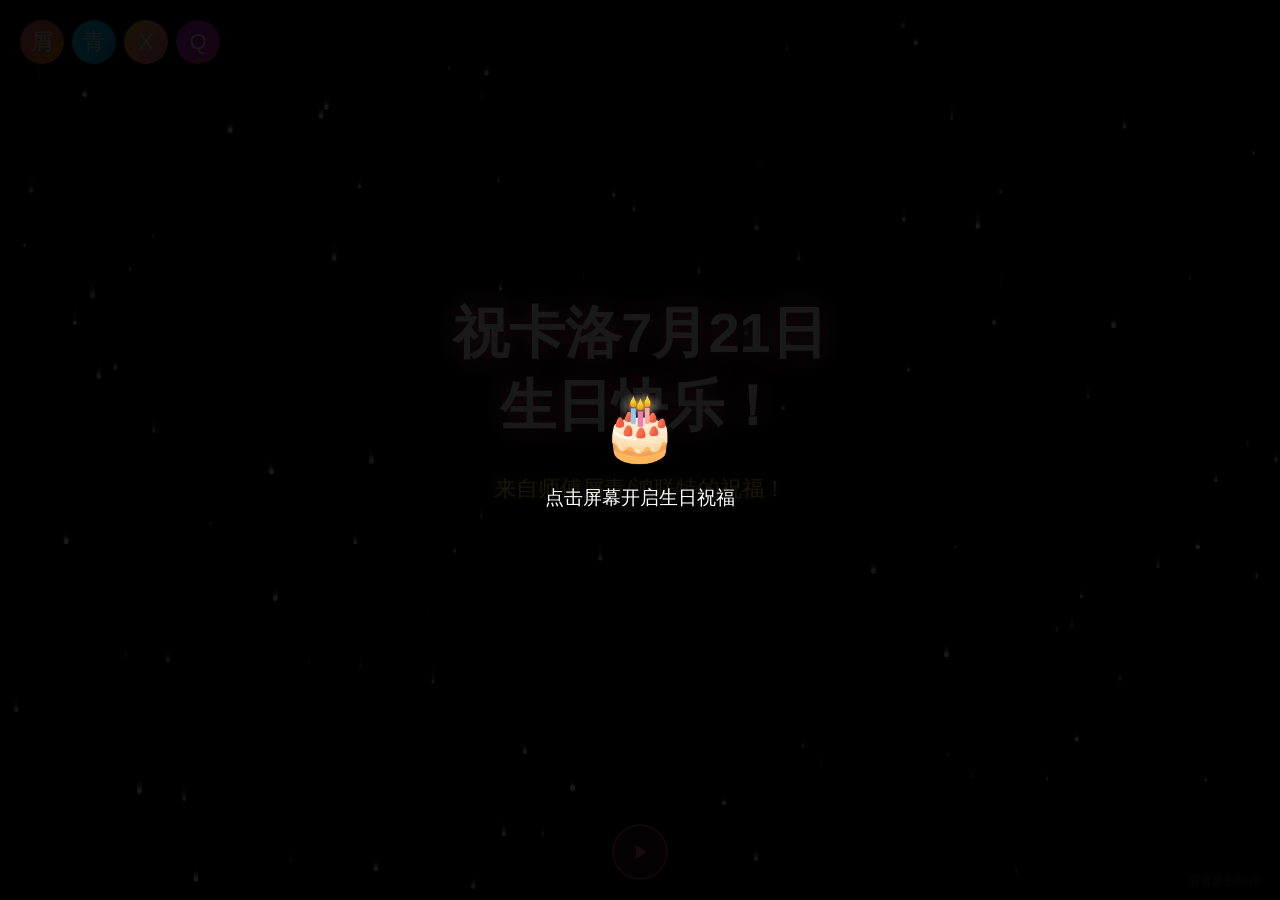
<file: play3/index.html>
<!DOCTYPE html>
<html lang="zh-CN">
<head>
<meta charset="UTF-8" />
<meta name="viewport" content="width=device-width, initial-scale=1.0, maximum-scale=1.0, user-scalable=no, viewport-fit=cover" />
<title>祝卡洛7月21日生日快乐！</title>
<style>
  * { margin: 0; padding: 0; box-sizing: border-box; }
  html, body { width: 100%; height: 100%; overflow: hidden; background: #000; font-family: 'PingFang SC', 'Microsoft YaHei', sans-serif; }

  #canvas { position: fixed; inset: 0; width: 100%; height: 100%; z-index: 1; }

  #content { position: fixed; inset: 0; z-index: 2; display: flex; flex-direction: column; align-items: center; justify-content: center; padding: 20px; text-align: center; }

  #title { font-size: 2.5rem; font-weight: bold; color: #fff; margin-bottom: 30px; text-shadow: 0 0 20px rgba(255,100,150,0.8), 0 0 40px rgba(255,100,150,0.5); line-height: 1.3; }

  .subtitle { font-size: 1.1rem; color: #ffd24a; margin-bottom: 15px; text-shadow: 0 0 15px rgba(255,210,74,0.6); }

  #message { font-size: 1rem; color: #a0e0ff; line-height: 1.8; max-width: 600px; text-shadow: 0 0 10px rgba(160,224,255,0.5); }

  .char { opacity: 0; transition: opacity 0.3s; }

  #music-btn { position: fixed; bottom: max(20px, env(safe-area-inset-bottom)); left: 50%; transform: translateX(-50%); z-index: 3; background: rgba(255,100,150,0.2); border: 2px solid rgba(255,100,150,0.6); border-radius: 50%; width: 56px; height: 56px; display: flex; align-items: center; justify-content: center; cursor: pointer; transition: all 0.3s; }
  #music-btn:hover { transform: translateX(-50%) scale(1.1); background: rgba(255,100,150,0.3); }
  #music-btn:active { transform: translateX(-50%) scale(0.95); }

  .music-icon { width: 24px; height: 24px; fill: #ff6496; }

  #footer { position: fixed; bottom: max(10px, env(safe-area-inset-bottom)); right: 20px; z-index: 3; font-size: 0.75rem; color: rgba(255,255,255,0.3); }

  #click-hint { position: fixed; inset: 0; z-index: 4; display: flex; flex-direction: column; align-items: center; justify-content: center; background: rgba(0,0,0,0.9); color: #fff; font-size: 1.2rem; }
  #click-hint.hidden { display: none; }
  #click-hint .hint-icon { font-size: 4rem; margin-bottom: 20px; animation: pulse 1.5s ease-in-out infinite; }
  @keyframes pulse { 0%,100% { opacity: 0.4; transform: scale(0.95); } 50% { opacity: 1; transform: scale(1.05); } }

  #characters { position: fixed; top: 20px; left: 20px; z-index: 2; display: flex; gap: 8px; flex-wrap: wrap; }
  .char-icon { width: 36px; height: 36px; border-radius: 50%; display: flex; align-items: center; justify-content: center; font-size: 18px; animation: float 3s ease-in-out infinite; }
  .char-icon:nth-child(odd) { animation-delay: 0.5s; }
  @keyframes float { 0%,100% { transform: translateY(0); } 50% { transform: translateY(-8px); } }

  @media (max-width: 480px) {
    #title { font-size: 1.6rem; }
    .subtitle { font-size: 0.9rem; }
    #message { font-size: 0.85rem; }
    .char-icon { width: 28px; height: 28px; font-size: 14px; }
    #music-btn { width: 48px; height: 48px; }
    .music-icon { width: 20px; height: 20px; }
  }
  @media (min-width: 768px) {
    #title { font-size: 3.5rem; }
    .subtitle { font-size: 1.4rem; }
    #message { font-size: 1.2rem; }
    .char-icon { width: 44px; height: 44px; font-size: 22px; }
  }
</style>
</head>
<body>

<div id="click-hint">
  <div class="hint-icon">🎂</div>
  <div>点击屏幕开启生日祝福</div>
</div>

<canvas id="canvas"></canvas>

<div id="characters" class="hidden">
  <div class="char-icon" style="background:linear-gradient(135deg,#ff6496,#ff8c00);color:#fff;">屑</div>
  <div class="char-icon" style="background:linear-gradient(135deg,#00f0ff,#00b3ff);color:#fff;">青</div>
  <div class="char-icon" style="background:linear-gradient(135deg,#ffd24a,#ff6496);color:#fff;">X</div>
  <div class="char-icon" style="background:linear-gradient(135deg,#b026ff,#ff2d95);color:#fff;">Q</div>
</div>

<div id="content">
  <div id="title">祝卡洛7月21日<br>生日快乐！</div>
  <div class="subtitle">来自师傅屑青/鸿联特的祝福！</div>
  <div id="message">
    <div><span class="char">生</span><span class="char">辰</span><span class="char">大</span><span class="char">喜</span><span class="char">！</span><span class="char">愿</span><span class="char">你</span><span class="char">脑</span><span class="char">洞</span><span class="char">常</span><span class="char">开</span><span class="char">，</span><span class="char">操</span><span class="char">作</span><span class="char">不</span><span class="char">拉</span><span class="char">胯</span><span class="char">，</span><span class="char">好</span><span class="char">运</span><span class="char">常</span><span class="char">驻</span><span class="char">，</span><span class="char">岁</span><span class="char">岁</span><span class="char">开</span><span class="char">开</span><span class="char">心</span><span class="char">心</span><span class="char">。</span></div>
    <div style="margin-top: 15px;"><span class="char">屑</span><span class="char">家</span><span class="char">庄</span><span class="char">全</span><span class="char">员</span><span class="char">祝</span><span class="char">你</span><span class="char">画</span><span class="char">画</span><span class="char">顺</span><span class="char">利</span><span class="char">、</span><span class="char">万</span><span class="char">事</span><span class="char">顺</span><span class="char">心</span><span class="char">！</span></div>
  </div>
</div>

<div id="music-btn" class="hidden">
  <svg id="music-icon" class="music-icon" viewBox="0 0 24 24">
    <path d="M8 5v14l11-7z"/>
  </svg>
</div>

<div id="footer">屑青原创制作</div>

<script>
const canvas = document.getElementById('canvas');
const ctx = canvas.getContext('2d');
let W = 0, H = 0;

function resize() {
  W = window.innerWidth;
  H = window.innerHeight;
  canvas.width = W;
  canvas.height = H;
}
window.addEventListener('resize', resize);
resize();

let fireworks = [];
let particles = [];

class Firework {
  constructor() {
    this.x = Math.random() * W;
    this.y = H;
    this.targetY = Math.random() * (H * 0.5) + 50;
    this.speed = Math.random() * 8 + 10;
    this.angle = -Math.PI / 2 + (Math.random() - 0.5) * 0.3;
    this.vx = Math.cos(this.angle) * this.speed;
    this.vy = Math.sin(this.angle) * this.speed;
    this.hue = Math.random() * 360;
    this.trail = [];
    this.exploded = false;
  }
  update() {
    this.trail.push({ x: this.x, y: this.y });
    if (this.trail.length > 20) this.trail.shift();
    this.x += this.vx;
    this.y += this.vy;
    this.vy += 0.15;
    if (this.vy >= 0 || this.y <= this.targetY) {
      this.explode();
      this.exploded = true;
    }
  }
  explode() {
    const count = Math.floor(Math.random() * 60) + 80;
    for (let i = 0; i < count; i++) {
      particles.push(new Particle(this.x, this.y, this.hue));
    }
  }
  draw() {
    ctx.beginPath();
    for (let i = 0; i < this.trail.length; i++) {
      const p = this.trail[i];
      ctx.globalAlpha = i / this.trail.length * 0.8;
      ctx.lineTo(p.x, p.y);
    }
    ctx.strokeStyle = `hsl(${this.hue}, 100%, 60%)`;
    ctx.lineWidth = 3;
    ctx.stroke();
    ctx.globalAlpha = 1;
    ctx.beginPath();
    ctx.arc(this.x, this.y, 4, 0, Math.PI * 2);
    ctx.fillStyle = `hsl(${this.hue}, 100%, 70%)`;
    ctx.fill();
  }
}

class Particle {
  constructor(x, y, hue) {
    this.x = x;
    this.y = y;
    const angle = Math.random() * Math.PI * 2;
    const speed = Math.random() * 6 + 2;
    this.vx = Math.cos(angle) * speed;
    this.vy = Math.sin(angle) * speed;
    this.hue = hue + (Math.random() - 0.5) * 60;
    this.life = 1;
    this.decay = Math.random() * 0.02 + 0.015;
    this.gravity = 0.05;
  }
  update() {
    this.x += this.vx;
    this.y += this.vy;
    this.vy += this.gravity;
    this.vx *= 0.96;
    this.vy *= 0.96;
    this.life -= this.decay;
  }
  draw() {
    ctx.globalAlpha = this.life;
    ctx.beginPath();
    ctx.arc(this.x, this.y, 2, 0, Math.PI * 2);
    ctx.fillStyle = `hsl(${this.hue}, 100%, 60%)`;
    ctx.fill();
    ctx.shadowBlur = 10;
    ctx.shadowColor = `hsl(${this.hue}, 100%, 60%)`;
    ctx.beginPath();
    ctx.arc(this.x, this.y, 1.5, 0, Math.PI * 2);
    ctx.fillStyle = '#fff';
    ctx.fill();
    ctx.shadowBlur = 0;
    ctx.globalAlpha = 1;
  }
}

class Star {
  constructor() {
    this.reset();
  }
  reset() {
    this.x = Math.random() * W;
    this.y = Math.random() * H;
    this.r = Math.random() * 2 + 0.5;
    this.speed = Math.random() * 0.5 + 0.2;
    this.twinkle = Math.random() * Math.PI * 2;
  }
  update() {
    this.y += this.speed;
    this.twinkle += 0.05;
    if (this.y > H) this.reset();
  }
  draw() {
    const alpha = 0.3 + Math.sin(this.twinkle) * 0.4;
    ctx.globalAlpha = alpha;
    ctx.beginPath();
    ctx.arc(this.x, this.y, this.r, 0, Math.PI * 2);
    ctx.fillStyle = '#fff';
    ctx.fill();
    ctx.globalAlpha = 1;
  }
}

let stars = [];
for (let i = 0; i < 100; i++) stars.push(new Star());

let fireworkTimer = 0;
let nextFirework = 500;

function animate() {
  requestAnimationFrame(animate);
  ctx.fillStyle = 'rgba(0,0,0,0.15)';
  ctx.fillRect(0, 0, W, H);

  for (const s of stars) { s.update(); s.draw(); }

  if (Math.random() < 0.02 || fireworkTimer >= nextFirework) {
    fireworks.push(new Firework());
    fireworkTimer = 0;
    nextFirework = Math.random() * 1000 + 500;
  }
  fireworkTimer++;

  for (let i = fireworks.length - 1; i >= 0; i--) {
    fireworks[i].update();
    fireworks[i].draw();
    if (fireworks[i].exploded) fireworks.splice(i, 1);
  }

  for (let i = particles.length - 1; i >= 0; i--) {
    particles[i].update();
    particles[i].draw();
    if (particles[i].life <= 0) particles.splice(i, 1);
  }
}

let audioCtx = null;
let isPlaying = false;

const HAPPY_BIRTHDAY = [
  { note: 60, dur: 0.5 }, { note: 60, dur: 0.5 }, { note: 62, dur: 1 }, { note: 60, dur: 1 }, { note: 65, dur: 1 }, { note: 64, dur: 2 },
  { note: 60, dur: 0.5 }, { note: 60, dur: 0.5 }, { note: 62, dur: 1 }, { note: 60, dur: 1 }, { note: 67, dur: 1 }, { note: 65, dur: 2 },
  { note: 60, dur: 0.5 }, { note: 60, dur: 0.5 }, { note: 72, dur: 1 }, { note: 69, dur: 1 }, { note: 65, dur: 1 }, { note: 64, dur: 1 }, { note: 62, dur: 2 },
  { note: 64, dur: 0.5 }, { note: 64, dur: 0.5 }, { note: 62, dur: 1 }, { note: 60, dur: 1 }, { note: 62, dur: 1 }, { note: 64, dur: 2 }, { note: 65, dur: 2 },
];

function playMusic() {
  if (!audioCtx) {
    audioCtx = new (window.AudioContext || window.webkitAudioContext)();
  }
  if (audioCtx.state === 'suspended') {
    audioCtx.resume();
  }

  let time = audioCtx.currentTime;
  HAPPY_BIRTHDAY.forEach(n => {
    playNote(n.note, time, n.dur);
    time += n.dur;
  });
  isPlaying = true;
  updateMusicIcon();
}

function playNote(note, time, duration) {
  const osc = audioCtx.createOscillator();
  const gain = audioCtx.createGain();
  osc.connect(gain);
  gain.connect(audioCtx.destination);
  osc.type = 'sine';
  osc.frequency.value = 440 * Math.pow(2, (note - 69) / 12);
  gain.gain.setValueAtTime(0, time);
  gain.gain.linearRampToValueAtTime(0.3, time + 0.05);
  gain.gain.linearRampToValueAtTime(0, time + duration - 0.05);
  osc.start(time);
  osc.stop(time + duration);
}

function toggleMusic() {
  if (isPlaying) {
    if (audioCtx) {
      audioCtx.close();
      audioCtx = null;
    }
    isPlaying = false;
  } else {
    playMusic();
  }
  updateMusicIcon();
}

function updateMusicIcon() {
  const icon = document.getElementById('music-icon');
  if (isPlaying) {
    icon.innerHTML = '<rect x="6" y="4" width="4" height="16"/><rect x="14" y="4" width="4" height="16"/>';
  } else {
    icon.innerHTML = '<path d="M8 5v14l11-7z"/>';
  }
}

function typeWriter() {
  const chars = document.querySelectorAll('.char');
  let i = 0;
  const type = () => {
    if (i < chars.length) {
      chars[i].style.opacity = 1;
      i++;
      setTimeout(type, Math.random() * 50 + 30);
    }
  };
  setTimeout(type, 500);
}

function init() {
  document.getElementById('click-hint').classList.add('hidden');
  document.getElementById('characters').classList.remove('hidden');
  document.getElementById('music-btn').classList.remove('hidden');
  typeWriter();
  playMusic();
}

document.addEventListener('click', () => {
  if (document.getElementById('click-hint').classList.contains('hidden')) return;
  init();
});

document.getElementById('music-btn').addEventListener('click', (e) => {
  e.stopPropagation();
  toggleMusic();
});

animate();
</script>
</body>
</html>
</file>
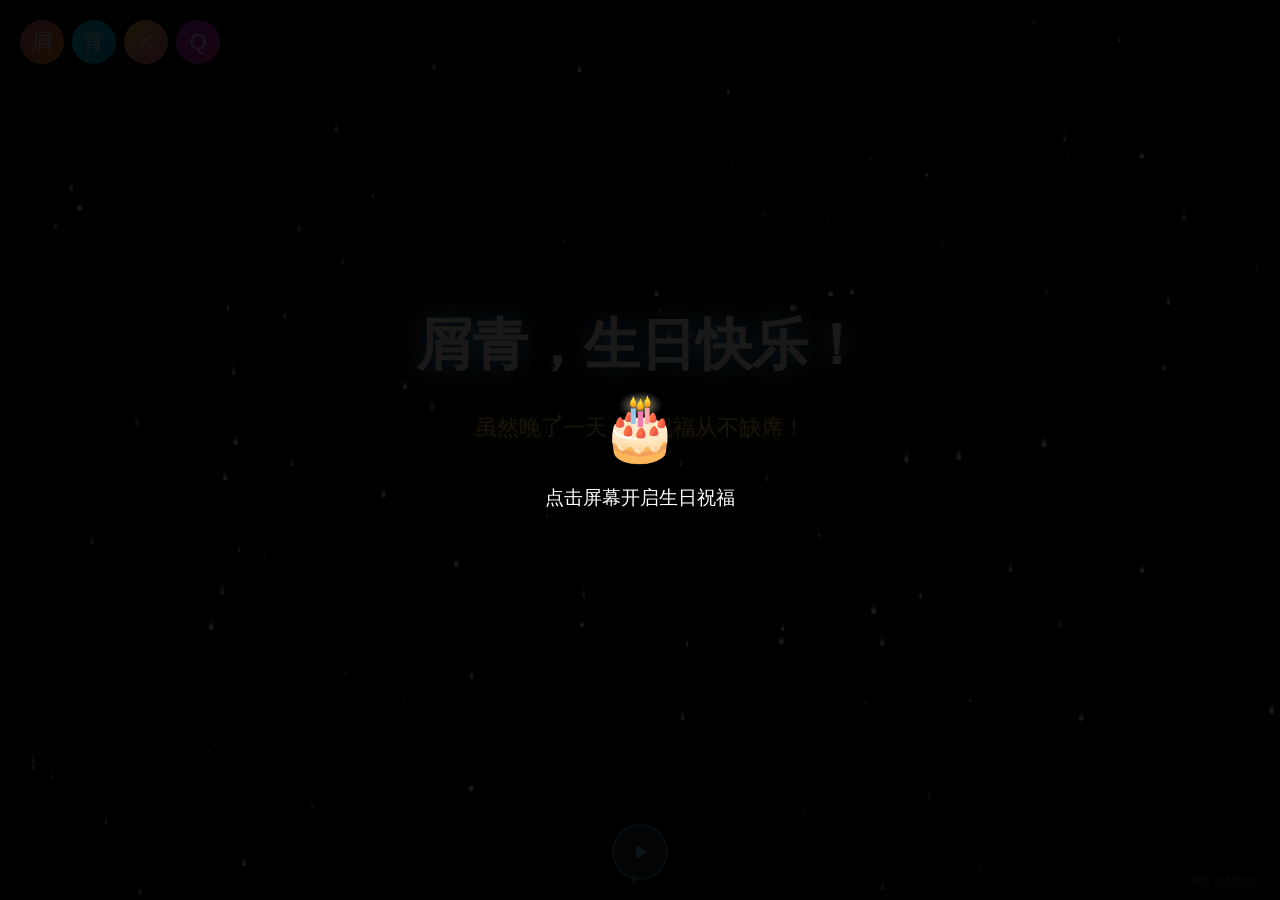
<file: play3/index-forxq.html>
<!DOCTYPE html>
<html lang="zh-CN">
<head>
<meta charset="UTF-8" />
<meta name="viewport" content="width=device-width, initial-scale=1.0, maximum-scale=1.0, user-scalable=no, viewport-fit=cover" />
<title>屑青，生日快乐！</title>
<style>
  * { margin: 0; padding: 0; box-sizing: border-box; }
  html, body { width: 100%; height: 100%; overflow: hidden; background: #000; font-family: 'PingFang SC', 'Microsoft YaHei', sans-serif; }

  #canvas { position: fixed; inset: 0; width: 100%; height: 100%; z-index: 1; }

  #content { position: fixed; inset: 0; z-index: 2; display: flex; flex-direction: column; align-items: center; justify-content: center; padding: 20px; text-align: center; }

  #title { font-size: 2.5rem; font-weight: bold; color: #fff; margin-bottom: 30px; text-shadow: 0 0 20px rgba(100,200,255,0.8), 0 0 40px rgba(100,200,255,0.5); line-height: 1.3; }

  .subtitle { font-size: 1.1rem; color: #ffd24a; margin-bottom: 15px; text-shadow: 0 0 15px rgba(255,210,74,0.6); }

  #message { font-size: 1rem; color: #b0ffc0; line-height: 1.8; max-width: 600px; text-shadow: 0 0 10px rgba(176,255,192,0.5); }

  .char { opacity: 0; transition: opacity 0.3s; }

  #music-btn { position: fixed; bottom: max(20px, env(safe-area-inset-bottom)); left: 50%; transform: translateX(-50%); z-index: 3; background: rgba(100,200,255,0.2); border: 2px solid rgba(100,200,255,0.6); border-radius: 50%; width: 56px; height: 56px; display: flex; align-items: center; justify-content: center; cursor: pointer; transition: all 0.3s; }
  #music-btn:hover { transform: translateX(-50%) scale(1.1); background: rgba(100,200,255,0.3); }
  #music-btn:active { transform: translateX(-50%) scale(0.95); }

  .music-icon { width: 24px; height: 24px; fill: #64c8ff; }

  #footer { position: fixed; bottom: max(10px, env(safe-area-inset-bottom)); right: 20px; z-index: 3; font-size: 0.75rem; color: rgba(255,255,255,0.3); }

  #click-hint { position: fixed; inset: 0; z-index: 4; display: flex; flex-direction: column; align-items: center; justify-content: center; background: rgba(0,0,0,0.9); color: #fff; font-size: 1.2rem; }
  #click-hint.hidden { display: none; }
  #click-hint .hint-icon { font-size: 4rem; margin-bottom: 20px; animation: pulse 1.5s ease-in-out infinite; }
  @keyframes pulse { 0%,100% { opacity: 0.4; transform: scale(0.95); } 50% { opacity: 1; transform: scale(1.05); } }

  #characters { position: fixed; top: 20px; left: 20px; z-index: 2; display: flex; gap: 8px; flex-wrap: wrap; }
  .char-icon { width: 36px; height: 36px; border-radius: 50%; display: flex; align-items: center; justify-content: center; font-size: 18px; animation: float 3s ease-in-out infinite; }
  .char-icon:nth-child(odd) { animation-delay: 0.5s; }
  @keyframes float { 0%,100% { transform: translateY(0); } 50% { transform: translateY(-8px); } }

  @media (max-width: 480px) {
    #title { font-size: 1.6rem; }
    .subtitle { font-size: 0.9rem; }
    #message { font-size: 0.85rem; }
    .char-icon { width: 28px; height: 28px; font-size: 14px; }
    #music-btn { width: 48px; height: 48px; }
    .music-icon { width: 20px; height: 20px; }
  }
  @media (min-width: 768px) {
    #title { font-size: 3.5rem; }
    .subtitle { font-size: 1.4rem; }
    #message { font-size: 1.2rem; }
    .char-icon { width: 44px; height: 44px; font-size: 22px; }
  }
</style>
</head>
<body>

<div id="click-hint">
  <div class="hint-icon">🎂</div>
  <div>点击屏幕开启生日祝福</div>
</div>

<canvas id="canvas"></canvas>

<div id="characters" class="hidden">
  <div class="char-icon" style="background:linear-gradient(135deg,#ff6496,#ff8c00);color:#fff;">屑</div>
  <div class="char-icon" style="background:linear-gradient(135deg,#00f0ff,#00b3ff);color:#fff;">青</div>
  <div class="char-icon" style="background:linear-gradient(135deg,#ffd24a,#ff6496);color:#fff;">X</div>
  <div class="char-icon" style="background:linear-gradient(135deg,#b026ff,#ff2d95);color:#fff;">Q</div>
</div>

<div id="content">
  <div id="title">屑青，生日快乐！</div>
  <div class="subtitle">虽然晚了一天，但祝福从不缺席！</div>
  <div id="message">
    <div><span class="char">生</span><span class="char">日</span><span class="char">快</span><span class="char">乐</span><span class="char">呀</span><span class="char">，</span><span class="char">屑</span><span class="char">青</span><span class="char">！</span><span class="char">虽</span><span class="char">然</span><span class="char">迟</span><span class="char">到</span><span class="char">了</span><span class="char">一</span><span class="char">天</span><span class="char">，</span><span class="char">但</span><span class="char">真</span><span class="char">心</span><span class="char">不</span><span class="char">少</span><span class="char">一</span><span class="char">分</span><span class="char">。</span></div>
    <div style="margin-top: 15px;"><span class="char">愿</span><span class="char">你</span><span class="char">代</span><span class="char">码</span><span class="char">永</span><span class="char">不</span><span class="char">Bug</span><span class="char">，</span><span class="char">项</span><span class="char">目</span><span class="char">次</span><span class="char">次</span><span class="char">成</span><span class="char">功</span><span class="char">，</span><span class="char">好</span><span class="char">运</span><span class="char">满</span><span class="char">满</span><span class="char">，</span><span class="char">万</span><span class="char">事</span><span class="char">顺</span><span class="char">心</span><span class="char">！</span></div>
    <div style="margin-top: 15px;"><span class="char">屑</span><span class="char">家</span><span class="char">庄</span><span class="char">全</span><span class="char">员</span><span class="char">祝</span><span class="char">你</span><span class="char">岁</span><span class="char">岁</span><span class="char">开</span><span class="char">心</span><span class="char">，</span><span class="char">天</span><span class="char">天</span><span class="char">快</span><span class="char">乐</span><span class="char">！</span></div>
  </div>
</div>

<div id="music-btn" class="hidden">
  <svg id="music-icon" class="music-icon" viewBox="0 0 24 24">
    <path d="M8 5v14l11-7z"/>
  </svg>
</div>

<div id="footer">屑青原创制作</div>

<script>
const canvas = document.getElementById('canvas');
const ctx = canvas.getContext('2d');
let W = 0, H = 0;

function resize() {
  W = window.innerWidth;
  H = window.innerHeight;
  canvas.width = W;
  canvas.height = H;
}
window.addEventListener('resize', resize);
resize();

let fireworks = [];
let particles = [];

class Firework {
  constructor() {
    this.x = Math.random() * W;
    this.y = H;
    this.targetY = Math.random() * (H * 0.5) + 50;
    this.speed = Math.random() * 8 + 10;
    this.angle = -Math.PI / 2 + (Math.random() - 0.5) * 0.3;
    this.vx = Math.cos(this.angle) * this.speed;
    this.vy = Math.sin(this.angle) * this.speed;
    this.hue = Math.random() * 360;
    this.trail = [];
    this.exploded = false;
  }
  update() {
    this.trail.push({ x: this.x, y: this.y });
    if (this.trail.length > 20) this.trail.shift();
    this.x += this.vx;
    this.y += this.vy;
    this.vy += 0.15;
    if (this.vy >= 0 || this.y <= this.targetY) {
      this.explode();
      this.exploded = true;
    }
  }
  explode() {
    const count = Math.floor(Math.random() * 60) + 80;
    for (let i = 0; i < count; i++) {
      particles.push(new Particle(this.x, this.y, this.hue));
    }
  }
  draw() {
    ctx.beginPath();
    for (let i = 0; i < this.trail.length; i++) {
      const p = this.trail[i];
      ctx.globalAlpha = i / this.trail.length * 0.8;
      ctx.lineTo(p.x, p.y);
    }
    ctx.strokeStyle = `hsl(${this.hue}, 100%, 60%)`;
    ctx.lineWidth = 3;
    ctx.stroke();
    ctx.globalAlpha = 1;
    ctx.beginPath();
    ctx.arc(this.x, this.y, 4, 0, Math.PI * 2);
    ctx.fillStyle = `hsl(${this.hue}, 100%, 70%)`;
    ctx.fill();
  }
}

class Particle {
  constructor(x, y, hue) {
    this.x = x;
    this.y = y;
    const angle = Math.random() * Math.PI * 2;
    const speed = Math.random() * 6 + 2;
    this.vx = Math.cos(angle) * speed;
    this.vy = Math.sin(angle) * speed;
    this.hue = hue + (Math.random() - 0.5) * 60;
    this.life = 1;
    this.decay = Math.random() * 0.02 + 0.015;
    this.gravity = 0.05;
  }
  update() {
    this.x += this.vx;
    this.y += this.vy;
    this.vy += this.gravity;
    this.vx *= 0.96;
    this.vy *= 0.96;
    this.life -= this.decay;
  }
  draw() {
    ctx.globalAlpha = this.life;
    ctx.beginPath();
    ctx.arc(this.x, this.y, 2, 0, Math.PI * 2);
    ctx.fillStyle = `hsl(${this.hue}, 100%, 60%)`;
    ctx.fill();
    ctx.shadowBlur = 10;
    ctx.shadowColor = `hsl(${this.hue}, 100%, 60%)`;
    ctx.beginPath();
    ctx.arc(this.x, this.y, 1.5, 0, Math.PI * 2);
    ctx.fillStyle = '#fff';
    ctx.fill();
    ctx.shadowBlur = 0;
    ctx.globalAlpha = 1;
  }
}

class Star {
  constructor() {
    this.reset();
  }
  reset() {
    this.x = Math.random() * W;
    this.y = Math.random() * H;
    this.r = Math.random() * 2 + 0.5;
    this.speed = Math.random() * 0.5 + 0.2;
    this.twinkle = Math.random() * Math.PI * 2;
  }
  update() {
    this.y += this.speed;
    this.twinkle += 0.05;
    if (this.y > H) this.reset();
  }
  draw() {
    const alpha = 0.3 + Math.sin(this.twinkle) * 0.4;
    ctx.globalAlpha = alpha;
    ctx.beginPath();
    ctx.arc(this.x, this.y, this.r, 0, Math.PI * 2);
    ctx.fillStyle = '#fff';
    ctx.fill();
    ctx.globalAlpha = 1;
  }
}

let stars = [];
for (let i = 0; i < 100; i++) stars.push(new Star());

let fireworkTimer = 0;
let nextFirework = 500;

function animate() {
  requestAnimationFrame(animate);
  ctx.fillStyle = 'rgba(0,0,0,0.15)';
  ctx.fillRect(0, 0, W, H);

  for (const s of stars) { s.update(); s.draw(); }

  if (Math.random() < 0.02 || fireworkTimer >= nextFirework) {
    fireworks.push(new Firework());
    fireworkTimer = 0;
    nextFirework = Math.random() * 1000 + 500;
  }
  fireworkTimer++;

  for (let i = fireworks.length - 1; i >= 0; i--) {
    fireworks[i].update();
    fireworks[i].draw();
    if (fireworks[i].exploded) fireworks.splice(i, 1);
  }

  for (let i = particles.length - 1; i >= 0; i--) {
    particles[i].update();
    particles[i].draw();
    if (particles[i].life <= 0) particles.splice(i, 1);
  }
}

let audioCtx = null;
let isPlaying = false;

const HAPPY_BIRTHDAY = [
  { note: 60, dur: 0.5 }, { note: 60, dur: 0.5 }, { note: 62, dur: 1 }, { note: 60, dur: 1 }, { note: 65, dur: 1 }, { note: 64, dur: 2 },
  { note: 60, dur: 0.5 }, { note: 60, dur: 0.5 }, { note: 62, dur: 1 }, { note: 60, dur: 1 }, { note: 67, dur: 1 }, { note: 65, dur: 2 },
  { note: 60, dur: 0.5 }, { note: 60, dur: 0.5 }, { note: 72, dur: 1 }, { note: 69, dur: 1 }, { note: 65, dur: 1 }, { note: 64, dur: 1 }, { note: 62, dur: 2 },
  { note: 64, dur: 0.5 }, { note: 64, dur: 0.5 }, { note: 62, dur: 1 }, { note: 60, dur: 1 }, { note: 62, dur: 1 }, { note: 64, dur: 2 }, { note: 65, dur: 2 },
];

function playMusic() {
  if (!audioCtx) {
    audioCtx = new (window.AudioContext || window.webkitAudioContext)();
  }
  if (audioCtx.state === 'suspended') {
    audioCtx.resume();
  }

  let time = audioCtx.currentTime;
  HAPPY_BIRTHDAY.forEach(n => {
    playNote(n.note, time, n.dur);
    time += n.dur;
  });
  isPlaying = true;
  updateMusicIcon();
}

function playNote(note, time, duration) {
  const osc = audioCtx.createOscillator();
  const gain = audioCtx.createGain();
  osc.connect(gain);
  gain.connect(audioCtx.destination);
  osc.type = 'sine';
  osc.frequency.value = 440 * Math.pow(2, (note - 69) / 12);
  gain.gain.setValueAtTime(0, time);
  gain.gain.linearRampToValueAtTime(0.3, time + 0.05);
  gain.gain.linearRampToValueAtTime(0, time + duration - 0.05);
  osc.start(time);
  osc.stop(time + duration);
}

function toggleMusic() {
  if (isPlaying) {
    if (audioCtx) {
      audioCtx.close();
      audioCtx = null;
    }
    isPlaying = false;
  } else {
    playMusic();
  }
  updateMusicIcon();
}

function updateMusicIcon() {
  const icon = document.getElementById('music-icon');
  if (isPlaying) {
    icon.innerHTML = '<rect x="6" y="4" width="4" height="16"/><rect x="14" y="4" width="4" height="16"/>';
  } else {
    icon.innerHTML = '<path d="M8 5v14l11-7z"/>';
  }
}

function typeWriter() {
  const chars = document.querySelectorAll('.char');
  let i = 0;
  const type = () => {
    if (i < chars.length) {
      chars[i].style.opacity = 1;
      i++;
      setTimeout(type, Math.random() * 50 + 30);
    }
  };
  setTimeout(type, 500);
}

function init() {
  document.getElementById('click-hint').classList.add('hidden');
  document.getElementById('characters').classList.remove('hidden');
  document.getElementById('music-btn').classList.remove('hidden');
  typeWriter();
  playMusic();
}

document.addEventListener('click', () => {
  if (document.getElementById('click-hint').classList.contains('hidden')) return;
  init();
});

document.getElementById('music-btn').addEventListener('click', (e) => {
  e.stopPropagation();
  toggleMusic();
});

animate();
</script>
</body>
</html>
</file>
